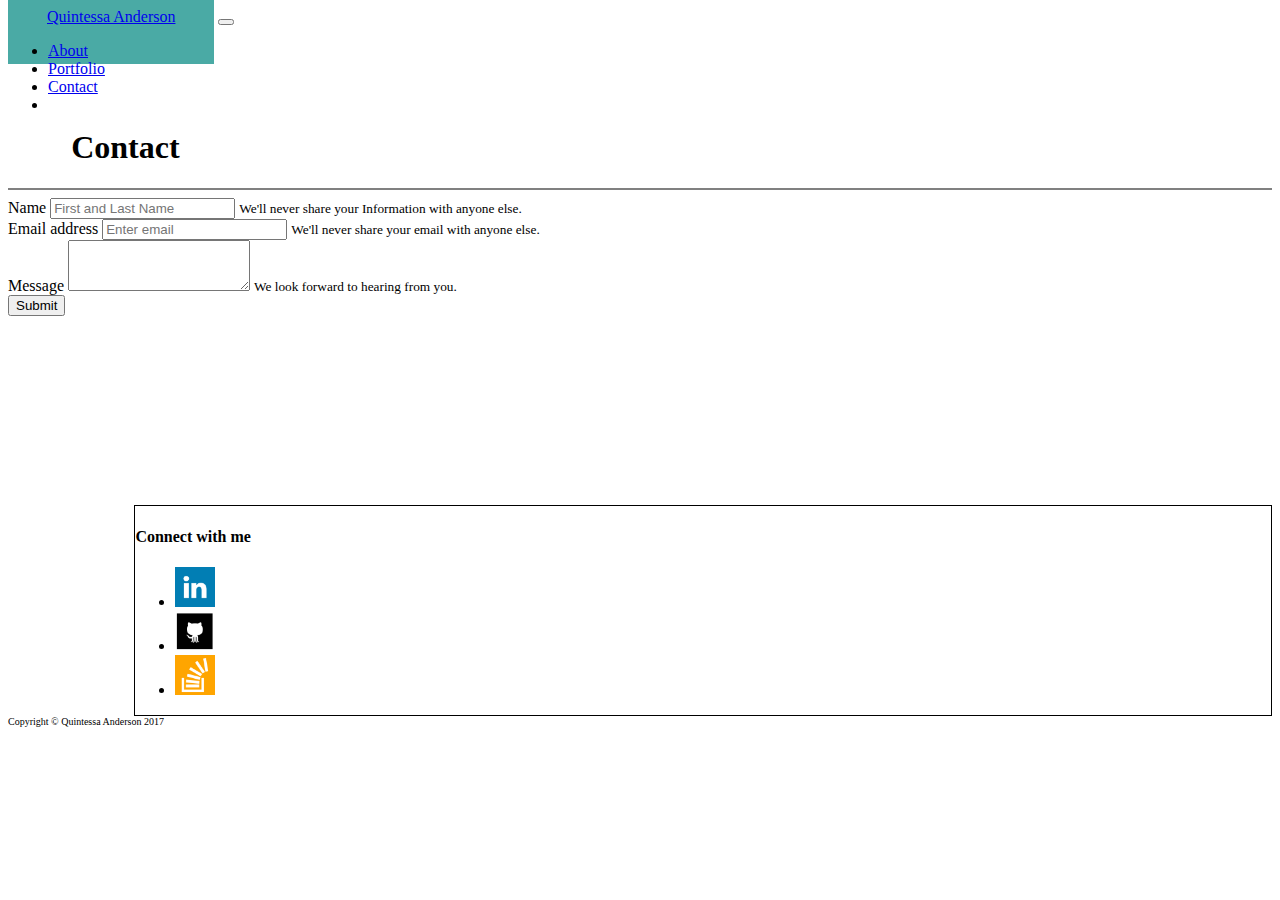
<file: contact.html>
<!DOCTYPE html>
<html lang="en-us">
  <head>
    <meta charset="UTF-8">
    <meta http-equiv="X-UA-Compatible" content="IE=edge">
    <meta name="viewport" content="width=device-width, initial-scale=1">
    <title>Contact</title>
    <link rel="stylesheet" href="https://maxcdn.bootstrapcdn.com/bootstrap/4.0.0-beta.2/css/bootstrap.min.css" integrity="sha384-PsH8R72JQ3SOdhVi3uxftmaW6Vc51MKb0q5P2rRUpPvrszuE4W1povHYgTpBfshb" crossorigin="anonymous">
	
    <!-- Add Bootstrap Themes Here (Just uncomment the ones below for example)-->
    <!--<link rel="stylesheet" href="https://bootswatch.com/3/cerulean/bootstrap.min.css">-->
    <!--<link rel="stylesheet" href="https://bootswatch.com/3/cyborg/bootstrap.min.css"> -->
        <!--<link rel="stylesheet" href="https://bootswatch.com/3/journal/bootstrap.min.css">-->
  </head>
  <body>
  	<div class="p-3 mb-2 bg-white text-dark">
  	<div class="container ">
		<nav class="navbar navbar-light bg-light text-light bg-light" style="height: 100px;">
		  	<a class="navbar-brand" href="#"><span style="background-color:#4aaaa5; padding: 39px;font-family: 'Georgia', Times, Times New Roman, serif;">Quintessa Anderson</span></a>
                  
              <button class="navbar-toggler" type="button" data-toggle="collapse" data-target="#navbarColor01" aria-controls="navbarColor01" aria-expanded="false" aria-label="Toggle navigation">
                <span class="navbar-toggler-icon"></span>
              </button>
              
              
              <div class="collapse navbar-collapse" id="navbarColor01">
              
              <ul class="nav justify-content-end">
					  <li class="nav-item">
					    <a class="nav-link active" href="index.html">About</a>
					  </li>
					  <li class="nav-item">
					    <a class="nav-link active" href="portfolio.html">Portfolio</a>
					  </li>
					  <li class="nav-item">
					    <a class="nav-link active" href="contact.html">Contact</a>
					  </li>
					  <li class="nav-item">
				     </li>
                 </ul>
                </div> 	 	
		</nav>
	</div>
	
	<div class="container" style="margin-top: 20px">
		<div class="row">
		    <div class="col-sm-8">
		      <h1><span style="margin-left: 5%;">Contact</h1></span>
		      <hr style="border: solid .5px;">
		      <form>
				  <div class="form-group">
				    <label for="exampleInputEmail1">Name</label>
				    <input type="email" class="form-control" id="exampleInputEmail1" aria-describedby="emailHelp" placeholder="First and Last Name">
				    <small id="emailHelp" class="form-text text-muted">We'll never share your Information with anyone else.</small>
				  </div>
				    <div class="form-group">
				    <label for="exampleInputEmail1">Email address</label>
				    <input type="email" class="form-control" id="exampleInputEmail1" aria-describedby="emailHelp" placeholder="Enter email">
				    <small id="emailHelp" class="form-text text-muted">We'll never share your email with anyone else.</small>
				  </div>
				<div class="form-group">
    				<label for="exampleFormControlTextarea1">Message</label>
    				<textarea class="form-control" id="exampleFormControlTextarea1" rows="3"></textarea>
                    <small id="emailHelp" class="form-text text-muted">We look forward to hearing from you.</small>
                </div>
				  
				  <button type="submit" class="btn btn-primary">Submit</button>
			</form>
		      
		    </div>
		    <div class="col-sm-4" style="margin-top: 20px">
			   <div class="card text-center " style="height: 30%; border: solid 1px; margin-top: 15%; margin-left: 10%;">
				  <h4 class="card-header">Connect with me</h4>
				  <ul class="nav justify-content-center">
					  <li class="nav-item">
					    <a class="nav-link active" href="https://www.linkedin.com/in/quintessa-anderson-b522a54a/"><img src="linkedin-logo.png" width="40px" height="40px"></a>
					  </li>
					  <li class="nav-item">
					    <a class="nav-link active" href="https://github.com/GrandSuccess87"><img src="github-logo.png" width="40px" height="40px"></a>
					  </li>
					  <li class="nav-item">
					    <a class="nav-link active" href="https://stackoverflow.com/users/8773858/quintessa-anderson?tab=profile"><img id="icon-images" src="stackoverflow-logo.png" width="40px" height="40px"></a>
					  </li>
					</ul>
				  
				</div>
			</div>
		</div>
	</div>

	<div class="container">
  		<div class="row">
    <div class="col-sm-12 text-center">

    <nav class="navbar navbar-light bg-light justify-content-center text-light bg-light" style="height: 100px;">
  		<span class="navbar-brand mb-0 h1" style="color: black; font-size: 10px; font-family:Georgia, 'Times New Roman', Times, serif"><footer>Copyright &copy Quintessa Anderson 2017</footer></span>
	</nav>	
      
    </div>

	
 <script src="https://code.jquery.com/jquery-3.2.1.slim.min.js" integrity="sha384-KJ3o2DKtIkvYIK3UENzmM7KCkRr/rE9/Qpg6aAZGJwFDMVNA/GpGFF93hXpG5KkN" crossorigin="anonymous"></script>
<script src="https://cdnjs.cloudflare.com/ajax/libs/popper.js/1.12.3/umd/popper.min.js" integrity="sha384-vFJXuSJphROIrBnz7yo7oB41mKfc8JzQZiCq4NCceLEaO4IHwicKwpJf9c9IpFgh" crossorigin="anonymous"></script>
<script src="https://maxcdn.bootstrapcdn.com/bootstrap/4.0.0-beta.2/js/bootstrap.min.js" integrity="sha384-alpBpkh1PFOepccYVYDB4do5UnbKysX5WZXm3XxPqe5iKTfUKjNkCk9SaVuEZflJ" crossorigin="anonymous"></script>

</div>
  </body>
</html>
</file>
